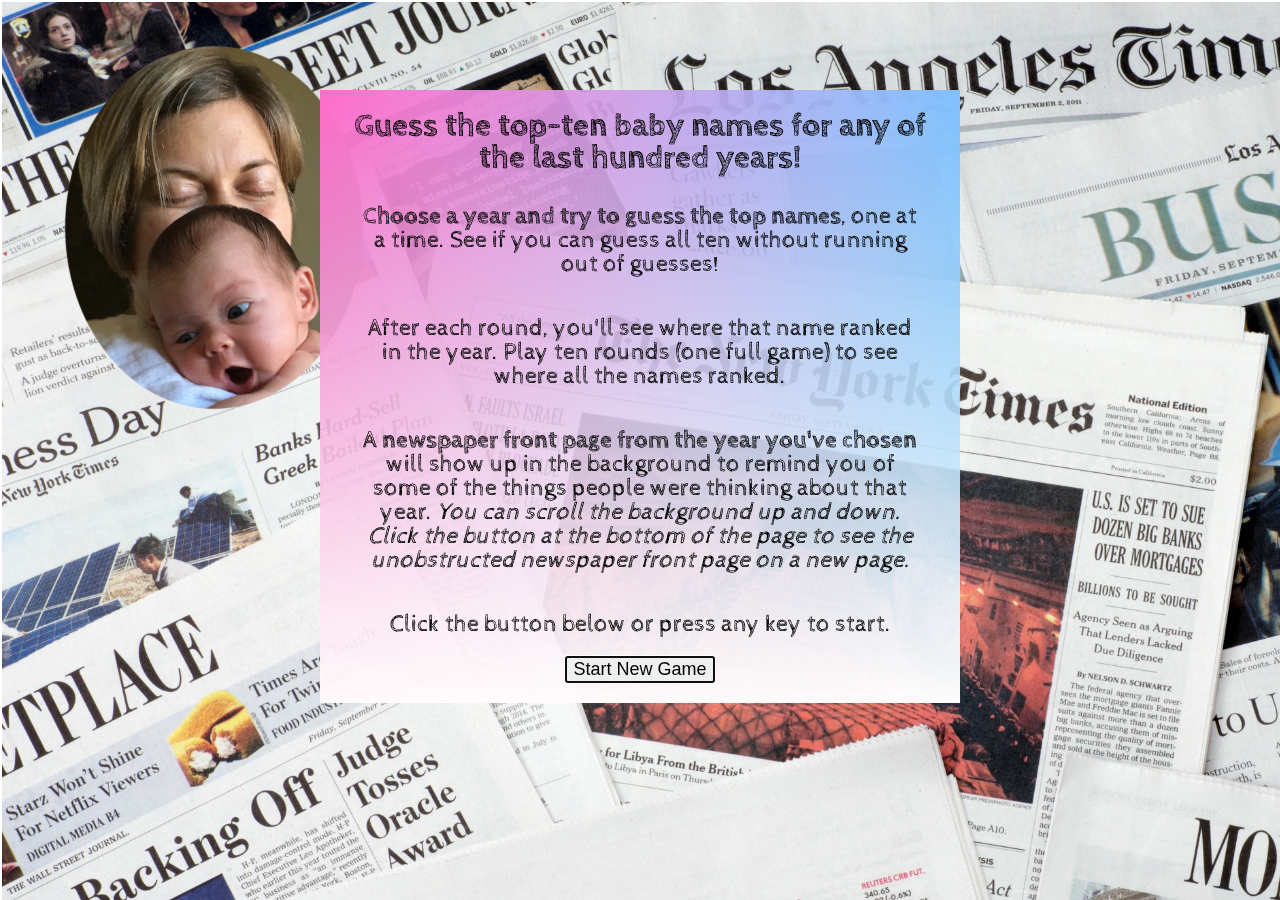
<file: index.html>
<!DOCTYPE html>
<html lang="en-us">

<head>
    <meta name="viewport" content="width=device-width, initial-scale=1.0, maximum-scale=1.0, user-scalable=no">
    <script src="assets/javascript/startScreen.js"></script>
    <title>Word Guess Game</title>
    <link rel="stylesheet" type="text/css" href="assets/css/reset.css">
    <link rel="stylesheet" type="text/css" href="assets/css/style.css">
    <link rel="shortcut icon" href="assets/images/baby.ico" type="image/x-icon">
    <link href="https://fonts.googleapis.com/css?family=Cabin+Sketch" rel="stylesheet">
</head>

<body onresize="updateTheWordToGuessAndGuesses()">
    <div id="backgroundImageHolder" class="backgroundImageHolder"><img src="assets/images/newspapers.jpg" class="newspapers" alt="newspaper headlines"></div>
    <div id="startScreenTextHolder" class="startScreenTextHolder">
        <h1>Guess the top-ten baby names for any of the last hundred years!</h1>
        <p class="startScreen"><strong>Choose a year and try to guess the top names</strong>, one at a time. See if you can guess all ten without running out of guesses!</p>
        <p class="startScreen">After each round, you'll see where that name ranked in the year. Play ten rounds (one full game) to see where all the names ranked.</p>
        <p class="startScreen hiddenOnMobile">A <strong>newspaper front page from the year you've chosen</strong> will show up in the background to remind you of some of the things people were thinking about that year. <em>You can scroll the background up and down. Click the button at the bottom of the page to see the unobstructed newspaper front page on a new page.</em></p>
        <p class="startScreen">Click the button below or press any key to start.</p>
        <button id="startFromStartScreen" onclick="startFromStartScreen()" class="centered">Start New Game</button>
    </div>
    <div class="backgroundImageHolder"><img src="assets/images/baby.png" class="baby" alt="mother and baby"></div>
    <div class="startScreenBodyContent">
    </div>
</body>

</html>
</file>
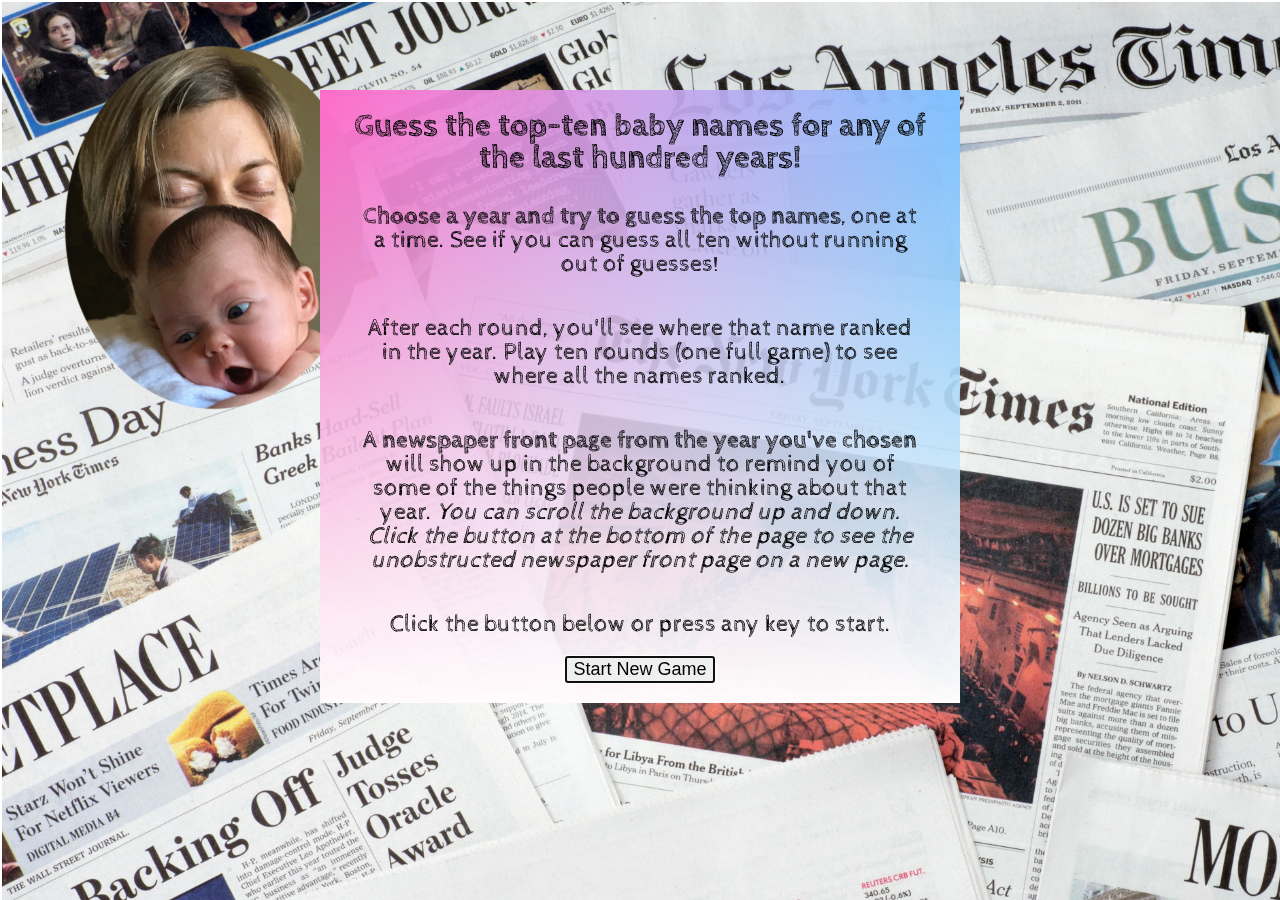
<file: gameplay.html>
<!DOCTYPE html>
<html lang="en-us">

<head>
    <meta name="viewport" content="width=device-width, initial-scale=1.0, maximum-scale=1.0, user-scalable=no">
    <script src="assets/javascript/game.js"></script>
    <title>Word Guess Game</title>
    <link rel="stylesheet" type="text/css" href="assets/css/reset.css">
    <link rel="stylesheet" type="text/css" href="assets/css/style.css">
    <link rel="shortcut icon" href="assets/images/baby.ico" type="image/x-icon">
    <link href="https://fonts.googleapis.com/css?family=Cabin+Sketch" rel="stylesheet">
</head>

<body onresize="updateTheWordToGuessAndGuesses()">
    <div id="backgroundImageHolder" class="backgroundImageHolder"></div>
    <div id="bodyContent" class="bodyContent">
        <h1 class="textCentered" id="theHeadline"></h1>
        <section class="textCentered">
            <button id="startNewGame" onclick="startNewGame()">New Game</button><button id="playAgain" onclick="playAgain()">Next Name</button><button id="backToStart" onclick="backToStart()">Back to Start</button>
        </section>
        <p class="textCentered animateText">Type any letter to start guessing!</p>
        <br>
        <section id="displayArea" class="displayArea textCentered" onclick="focusOnHiddenTextField()"></section>
        <textarea id="hiddenTextField" class="hidden" autocomplete="off"></textarea>
        <p id="theLettersGuessed" class="theLettersGuessed textCentered"></p>
        <section class="textCentered smallForMobile">
            <section id="theGuessesRemaining" class="inline"></section>
            <section class="inline"><strong>Difficulty: </strong><input onclick="getDifficulty()" type="radio" name="difficulty" id="easyDifficulty" value="easy"><label for="easyDifficulty">Easy (word length + 4)</label><input onclick="getDifficulty()" type="radio" name="difficulty"
                    id="standardDifficulty" value="standard" checked="checked">
                <label for="standardDifficulty">Standard (+ 2)</label>
                <input onclick="getDifficulty()" type="radio" name="difficulty" id="hardDifficulty" value="hard"><label for="hardDifficulty" class="noRightMargin">Hard (-1)</label></section>
        </section>
        <br>
        <br>
        <p class="textCentered" id="theWins"></p>
        <br>
        <section class="halfWidthWrapper textCentered">
            <section class="halfWidth girl" id="theTopFiveGirlNames"></section>
            <section class="halfWidth boy" id="theTopFiveBoyNames"></section>
        </section>
    </div>
    <section class="textCentered bottomOfWindow">
        <button class="textCentered bottomOfWindow" onclick="showBackgroundImage()">Show the background image in a new window</button>
    </section>
</body>

</html>
</file>
<file: assets/css/style.css>
* {
    box-sizing: border-box;
}

body {
    font-family: 'Cabin Sketch', Arial, Helvetica, sans-serif;
    font-size: x-large;
    background-position: center top;
    background-repeat: no-repeat;
}

.backgroundImageHolder {
    position: relative;
}

.theBackgroundImage {
    position: absolute;
    max-width: 100vw;
    min-width: 100vw;
    opacity: 0.25;
    z-index: -99;
}

.startScreenTextHolder {
    position: fixed;
    width: 50%;
    top: 10%;
    left: 50%;
    margin-left: -25%;
    padding: 20px;
    text-align: center;
    background: linear-gradient(to bottom left, deepskyblue, transparent), linear-gradient(to bottom right, deeppink, transparent), linear-gradient(to top, snow, transparent);
    background-blend-mode: screen;
    z-index: 100;
}

.newspapers {
    /*start screen background*/
    position: fixed;
    height: 100vh;
    margin: 1px;
    padding: 1px;
    z-index: -99;
}

.baby {
    position: fixed;
    top: 5%;
    left: 5%;
    z-index: 99;
}

p.startScreen {
    padding: 20px;
}

.bodyContent {
    /*in gameplay*/
    position: fixed;
    z-index: 99;
    background: linear-gradient(to bottom left, deepskyblue, transparent), linear-gradient(to bottom right, deeppink, transparent), linear-gradient(to top, snow, transparent);
    background-blend-mode: screen;
    width: 60%;
    left: 50%;
    margin-left: -30%;
    padding: 20px;
    top: 10%;
}

.animateText {
    opacity: 0;
    font-style: italic;
    animation-name: pulse;
    animation-duration: 1s;
    animation-iteration-count: 4;
}

@keyframes pulse {
    0% {
        opacity: 0;
    }
    50% {
        opacity: 1;
    }
    100% {
        opacity: 0;
    }
}

.displayArea {
    /*in gameplay*/
    font-family: 'Courier New', Courier, monospace;
    font-weight: bold;
    font-size: xx-large;
    margin-bottom: 0;
}

.theLettersGuessed {
    font-family: 'Courier New', Courier, monospace;
    font-size: x-large;
    margin-bottom: 60px;
}

h1 {
    font-size: xx-large;
    font-weight: bold;
    padding-bottom: 10px;
}

em {
    font-style: italic;
}

span.textCentered {
    width: 100%;
    display: inline-block;
    background-color: #E8920C;
}

section.inline {
    display: inline;
    width: 100%;
    text-align: center;
    font-size: large;
}

ul {
    margin-left: 40px;
    list-style-position: inside;
    text-align: left;
}

label {
    margin-right: 20px;
}

.noRightMargin {
    margin-right: 0px;
}

button {
    margin: 20px;
    font-size: large;
}

button.bottomOfWindow {
    padding: 2px 10px;
    margin: 0;
}

button.centered {
    margin: 0 auto;
}

section.bottomOfWindow {
    width: 100%;
    background-color: snow;
    position: fixed;
    padding: 10px;
    bottom: 2.5%;
    left: 0;
}

section#theGuessesRemaining {
    margin-right: 20px;
}

.hidden {
    /*this allows gameplay on iOS by getting the keyboard to come up*/
    opacity: 0;
    position: relative;
    border: 0;
    top: -50px;
    width: 100%;
    height: 20px;
    z-index: -11;
}

.textCentered {
    position: relative;
    text-align: center;
}

.contentCentered {
    width: 100%;
    text-align: center;
}

.italic {
    font-style: italic;
}

strong {
    font-weight: bold;
}

.halfWidth {
    display: inline-block;
    width: 45%;
}

.halfWidth.girl {
    /* background-color: deeppink; */
    background: linear-gradient(to bottom, deeppink, transparent), linear-gradient(to top, snow, transparent);
    background-blend-mode: screen;
    float: left;
}

.halfWidth.boy {
    /* background-color: deepskyblue; */
    background: linear-gradient(to bottom, deepskyblue, transparent), linear-gradient(to top, snow, transparent);
    background-blend-mode: screen;
    float: right;
}

@media only screen and (max-width: 670px) {
    /* @media only screen and (min-width: 300px) and (max-width: 670px) and (-webkit-min-device-pixel-ratio: 2) { */
    body {
        font-size: medium;
    }
    .backgroundImageHolder {
        display: none;
    }
    .bodyContent {
        /*in gameplay*/
        position: relative;
        width: 100%;
        top: 0;
        left: 0;
        margin-left: 0;
    }
    .startScreenTextHolder {
        position: relative;
        width: 100%;
        top: 0;
        left: 0;
        margin-left: 0;
    }
    h1 {
        font-size: medium;
    }
    p.animateText {
        margin-top: 20px;
    }
    .displayArea {
        font-size: large;
        margin-bottom: 0;
    }
    .theLettersGuessed {
        font-size: medium;
        margin-bottom: 30px;
    }
    button {
        margin: 0;
        /* padding 0; */
        font-size: small;
    }
    button.bottomOfWindow {
        display: none;
    }
    section.bottomOfWindow {
        display: none;
    }
    section.inline {
        font-size: small;
    }
    .halfWidth {
        padding: 0;
        width: 50%;
    }
    .halfWidthWrapper {
        padding: 0;
        margin 0;
    }
    ul {
        margin-left: 0;
    }
    .textCentered {
        font-size: medium;
    }
    .hiddenOnMobile {
        display: none;
    }
    label {
        margin: 0;
    }
    .smallForMobile {
        margin: 0;
        font-size: small;
    }
}
</file>
